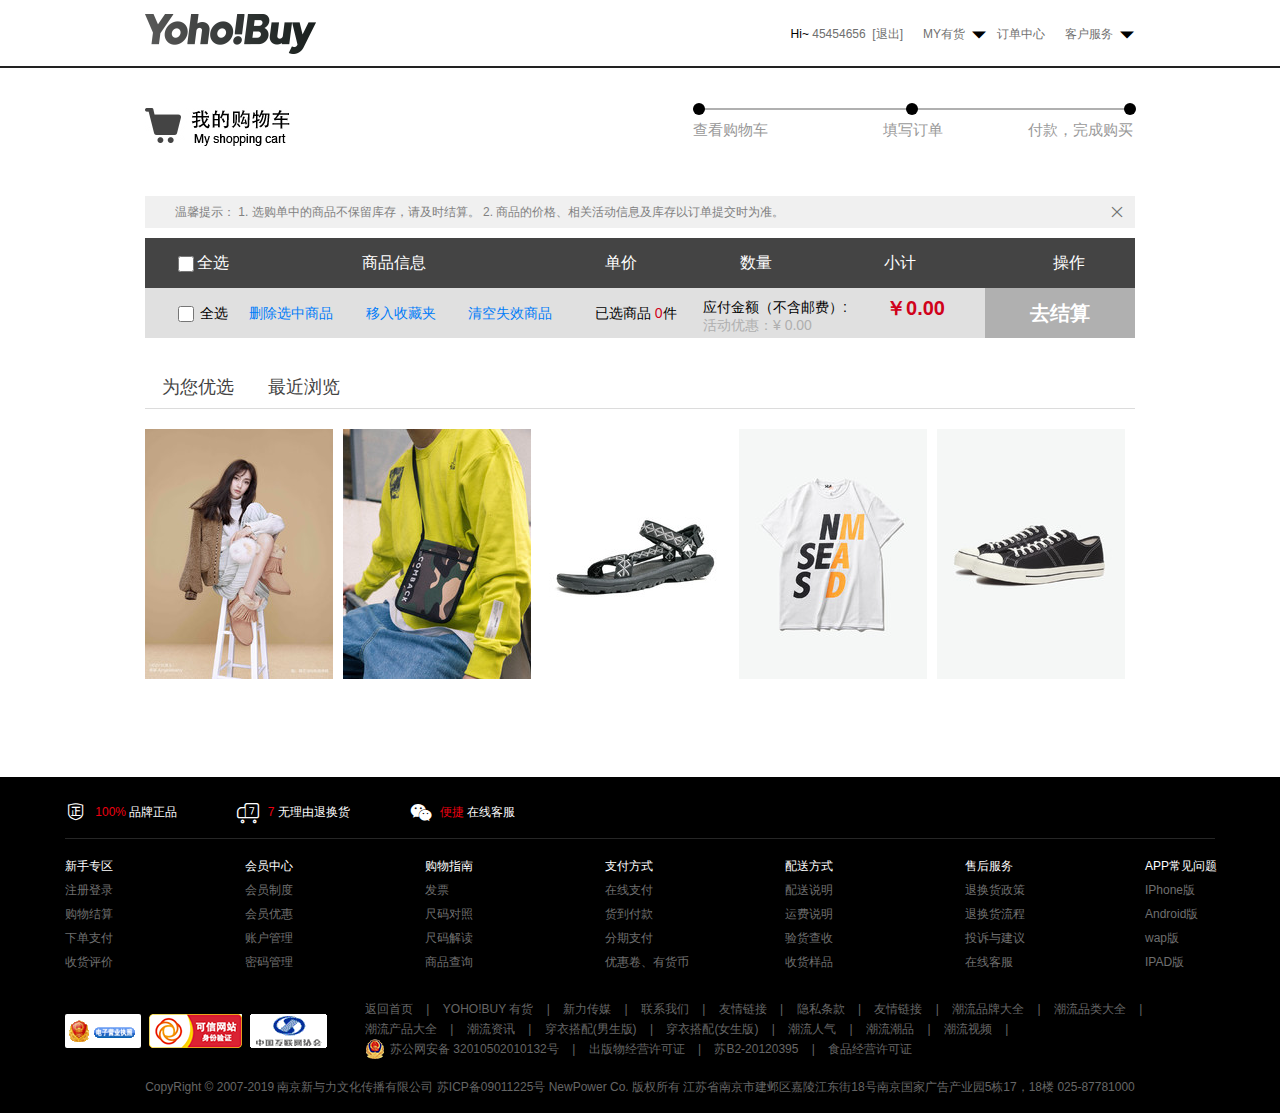
<file: carlist.html>
<!DOCTYPE html>
<html lang="en">

<head>
    <meta charset="UTF-8">
    <meta name="viewport" content="width=device-width, initial-scale=1.0">
    <meta http-equiv="X-UA-Compatible" content="ie=edge">
    <title>Document</title>
    <link rel="stylesheet" href="./css/reset.css">
    <link rel="stylesheet" href="./css/home.css">
    <link rel="stylesheet" href="./css/footer.css">
    <script src="./js/jquery.js"></script>
</head>

<body>
    <div id="header">
        <div class="headinner _container">
            <h2 class="logo">
                <a href="./index.html">
                    <img src="./images/logo.png" alt="" srcset="">
                </a>
            </h2>
            <ul>
                <li>
                    <span>Hi~</span>
                    <a href="">45454656</a>&nbsp;
                    <a href="./index.html">[退出]</a>
                </li>
                <li class="myyouhuo">
                    <span>
                        <a href="">MY有货</a>
                        <i class="iconfont icon-xjt"></i>
                        <i class="iconfont icon-sjt" style="display:none;"></i>
                        <div class="my">
                            <a href="//www.yohobuy.com/home/favorite?t=1557934827002">我的收藏</a>
                            <a href="//www.yohobuy.com/home/coupons?t=1557934827002">优惠券</a>
                        </div>
                    </span>
                </li>
                <li>
                    <a href="//www.yohobuy.com/home/orders?t=1557929339539">订单中心</a>
                </li>
                <li class="services">
                    <span>
                        <a href="//www.yohobuy.com/home?t=1557929339539">客户服务</a>
                    </span>
                    <i class="iconfont icon-xjt"></i>
                    <i class="iconfont icon-sjt" style="display:none;"></i>
                    <div class="help">
                        <a href="//www.yohobuy.com/service/client">在线客服</a>
                        <a href="//www.yohobuy.com/help">帮助中心</a>
                    </div>
                </li>
            </ul>
        </div>

    </div>
    <div class="car _container">
        <div class="carTitle">
            <div class="carLogo">
                <img src="./images/logo1_03.jpg">
            </div>
            <ul>
                <li style="text-align: left;">查看购物车
                    <span style="left:0px;top:-7px;"></span>
                </li>
                <li style="text-align: center;">填写订单
                    <span style="left:66px;top:-7px;"></span>
                </li>
                <li style="text-align: right;">付款，完成购买
                    <span style="left:138px;top:-7px;"></span>
                </li>
            </ul>
        </div>
        <div class="tips">
            <a class="iconfont icon-gb"></a>
            <strong>温馨提示：</strong>
            1. 选购单中的商品不保留库存，请及时结算。 2. 商品的价格、相关活动信息及库存以订单提交时为准。

        </div>
        <div class="carHead">
            <p style="width:6%;">
                <!-- <label for="ck" class="iconfont icon-qx"></label> -->
                <input class="check" type="checkbox"></input>全选
            </p>
            <p style="width:35%;">商品信息</p>
            <p style="width:14%;">单价</p>
            <p style="width:15%;">数量</p>
            <p style="width:16%;">小计</p>
            <p style="width:11.8%;">操作</p>
        </div>
        <div class="main">
            <!-- <div class="box">
                <div class="dital">
                    <input class="checkbox" type="checkbox" id='ck1'>
                    <img src="./images/img1.jpg">
                    <p class="title">
                        <a>艾格吃饱了 山楂果肉条 175g</a>
                    </p>
                    <p class="content">颜色：规格：
                        <span class="iconfont icon-bi"></span>
                    </p>
                </div>
                <div class="price">
                    <p>￥17.00</p>
                </div>
                <div class="number">
                    <button class="btn1">-</button>
                    <input class="num" type="text" value="1">
                    <button class="btn2">+</button>
                </div>
                <div class="money">￥17.00</div>
                <div class="delete">
                    <span>删除</span>
                    <span>移入收藏</span>
                </div>
            </div> -->
        </div>
        <div class="foot">
            <div class="carFoot _container">

                <p style="width:6%;">
                    <!-- <label for="ck" class="iconfont icon-qx"></label> -->
                    <input class="check checkbox" type="checkbox"></input>全选
                </p>
                <p class="remove" style="width:35%;color: #017cf8;">
                    <span class="deleteChecked">删除选中商品</span>
                    <span>移入收藏夹</span>
                    <span>清空失效商品</span>
                </p>
                <p style="width:14%;">已选商品
                    <span class="totalNum" style="color:#d0021b">0</span>件</p>
                <p class="total">
                    <span>应付金额（不含邮费）:
                        <i style="color:#d0021b;font-size:20px;font-weight:700;" class="totalPrice">￥0.00</i>
                    </span>
                    <span style="color: #afafaf;">活动优惠：¥ 0.00</span>
                </p>
                <p class="pay">去结算</p>
            </div>
        </div>
    </div>
    <div class="push _container">
        <div class="bottom-tb">
            <span class="sp1">为您优选</span>
            <span class="sp2">最近浏览</span>
        </div>
        <ul>
            <li>
                <a>
                    <img src="./images/girl.jpg" alt="" srcset="">
                </a>
            </li>
            <li>
                <a>
                    <img src="./images/yifu.jpg" alt="" srcset="">
                </a>
            </li>
            <li>
                <a>
                    <img src="./images/xie.jpg" alt="" srcset="">
                </a>
            </li>
            <li>
                <a>
                    <img src="./images/yifu1.jpg" alt="" srcset="">
                </a>
            </li>
            <li>
                <a>
                    <img src="./images/shoots.jpg" alt="" srcset="">
                </a>
            </li>
        </ul>
    </div>
    <!-- 底部 -->
    <div id="footer">
        <div class="promise">
            <div class="promise_inner container clearfix:after">
                <div class="left">
                    <span class="iconfont icon-zheng"></span>
                    <span class="red">100%</span>
                    <span>品牌正品</span>
                </div>
                <div class="left">
                    <span class="iconfont icon-wuliyou"></span>
                    <span class="red">7</span>
                    <span>无理由退换货</span>
                </div>
                <div class="left">
                    <span class="iconfont icon-weixin"></span>
                    <a href="" style="color: #ffffff;">
                        <span class="red">便捷</span>
                        <span>在线客服 </span>
                    </a>
                </div>
            </div>
        </div>
        <div class="footer_help">
            <div class="help_inner container">
                <div class="clearfix">
                    <ul class="clearfix">
                        <li class="left">
                            <p><span>新手专区</span></p>
                            <p><a href="">注册登录</a></p>
                            <p><a href="">购物结算</a></p>
                            <p><a href="">下单支付</a></p>
                            <p><a href="">收货评价</a></p>
                        </li>
                        <li class="left">
                            <p><span>会员中心</span></p>
                            <p><a href="">会员制度</a></p>
                            <p><a href="">会员优惠</a></p>
                            <p><a href="">账户管理</a></p>
                            <p><a href="">密码管理</a></p>
                        </li>
                        <li class="left">
                            <p><span>购物指南</span></p>
                            <p><a href="">发票</a></p>
                            <p><a href="">尺码对照</a></p>
                            <p><a href="">尺码解读</a></p>
                            <p><a href="">商品查询</a></p>
                        </li>
                        <li class="left">
                            <p><span>支付方式</span></p>
                            <p><a href="">在线支付</a></p>
                            <p><a href="">货到付款</a></p>
                            <p><a href="">分期支付</a></p>
                            <p><a href="">优惠卷、有货币</a></p>
                        </li>
                        <li class="left">
                            <p><span>配送方式</span></p>
                            <p><a href="">配送说明</a></p>
                            <p><a href="">运费说明</a></p>
                            <p><a href="">验货查收</a></p>
                            <p><a href="">收货样品</a></p>
                        </li>
                        <li class="left">
                            <p><span>售后服务</span></p>
                            <p><a href="">退换货政策</a></p>
                            <p><a href="">退换货流程</a></p>
                            <p><a href="">投诉与建议</a></p>
                            <p><a href="">在线客服</a></p>
                        </li>
                        <li class="left">
                            <p><span>APP常见问题</span></p>
                            <p><a href="">IPhone版</a></p>
                            <p><a href="">Android版</a></p>
                            <p><a href="">wap版</a></p>
                            <p><a href="">IPAD版</a></p>
                        </li>
                    </ul>
                </div>
            </div>
        </div>
        <div class="footer_link">
            <div class="link_inner container">
                <div class="link_up">
                    <div class="link_u_l">
                        <a href="" class="govicon">
                            <div class="img_box"></div>
                        </a>
                        <a href=""><img src="./images/link2.png" alt=""></a>
                        <a href=""><img src="./images/link3.png" alt=""></a>
                    </div>
                    <p>
                        <a href="./index.html">返回首页</a>
                        <span>|</span>
                        <a href="">YOHO!BUY 有货</a>
                        <span>|</span>
                        <a href="">新力传媒</a>
                        <span>|</span>
                        <a href="">联系我们</a>
                        <span>|</span>
                        <a href="">友情链接</a>
                        <span>|</span>
                        <a href="">隐私条款</a>
                        <span>|</span>
                        <a href="">友情链接</a>
                        <span>|</span>
                        <a href="">潮流品牌大全</a>
                        <span>|</span>
                        <a href="">潮流品类大全</a>
                        <span>|</span><br>
                        <a href="">潮流产品大全</a>
                        <span>|</span>
                        <a href="">潮流资讯</a>
                        <span>|</span>
                        <a href="">穿衣搭配(男生版)</a>
                        <span>|</span>
                        <a href="">穿衣搭配(女生版)</a>
                        <span>|</span>
                        <a href="">潮流人气</a>
                        <span>|</span>
                        <a href="">潮流潮品</a>
                        <span>|</span>
                        <a href="">潮流视频</a>
                        <span>|</span><br>
                        <a href="" target="_blank" class="police">苏公网安备 32010502010132号</a>
                        <span>|</span>
                        <a href="" target="_blank">出版物经营许可证</a>
                        <span>|</span>
                        <a href="" target="_blank">苏B2-20120395</a>
                        <span>|</span>
                        <a href="" target="_blank">食品经营许可证</a>
                    </p>
                </div>
                <div class="link_down">
                    <p>CopyRight © 2007-2019 南京新与力文化传播有限公司 苏ICP备09011225号 NewPower Co. 版权所有
                        江苏省南京市建邺区嘉陵江东街18号南京国家广告产业园5栋17，18楼 025-87781000</p>
                </div>
            </div>
        </div>
        <!-- 友情链接 -->
    </div>
    <!-- 回到顶部 -->
    <div class="right_float hide">
        <div class="f_qr">
            <a href="javascript:;" target="_blank" class="layer_box">
                <span class="qrcode_img">&nbsp;</span>
            </a>
            <div class="download_app_box">
                <div class="download_app_left">
                    <div class="we_chat_code">
                        <img src="./images/wechat_qr.png" alt="">
                    </div>
                    <h5 class="qr_words">微信扫一扫</h5>
                    <h5 class="qr_words">关注公众号，送球鞋</h5>
                </div>
                <div class="download_app_right">
                    <div class="mobile_code">
                        <img src="./images/download_qr.png" alt="">
                    </div>
                    <h5 class="qr_words">下载手机客户端</h5>
                    <h5 class="qr_words qr_more">
                        <a href="javascript:;" target="_blank">更多客户端下载</a>
                    </h5>
                </div>
            </div>
        </div>
        <div class="return_top">
            <i class="iconfont icon-arrow-up"></i>
        </div>
    </div>
</body>

<script src="./js/home.js"></script>
<script src="./js/car.js"></script>
<script src="./js/index.js"></script>
<script>

    var car = new Car();
    var cartlist = car.getCar();
    var length = cartlist.length;
    var str = ``;
    for (var i = 0; i < length; i++) {
        str += `<div class="box">
                <div class="dital">
                    <input class="checkbox" type="checkbox" id='${cartlist[i].id}'>
                    <img src=${cartlist[i].img}>
                    <p class="title">
                        <a>${cartlist[i].title}</a>
                    </p>
                    <p class="content">${cartlist[i].content}
                        <span class="iconfont icon-bi"></span>
                    </p>
                </div>
                <div class="price">
                    <p>${cartlist[i].price}</p>
                    <input type="hidden" value="${cartlist[i].id}">
                </div>
                <div class="number">
                    <button class="btn1" onclick="reduce(this)">-</button>
                    <input class="num" type="text" value="${cartlist[i].number}">
                    <button class="btn2" onclick="plus(this)">+</button>
                </div>
                <div class="money"></div>
                <div class="delete">
                    <span onclick="delCar(${cartlist[i].id})">删除</span>
                    <span>移入收藏</span>
                </div>
            </div>`;
    }
    $(".main")[0].innerHTML = str;

    $(".money").each(function (index, element) {
        //console.log(index);
        //console.log( $(".money").eq(index));
        //console.log(cartlist[index].price);
        //console.log(cartlist[index].number);
        $(".money").eq(index).html(cartlist[index].price * cartlist[index].number);
    })
    $(".num").each(function (index, element) {
        //console.log(index);
        //console.log($(".num").eq(index));
        $(".num").eq(index).val(cartlist[index].number);
    })

    //商品删除按钮事件
    function delCar(id) {
        if (!confirm('确认删除？')) {
            return;
        }
        car.delGoods(id);
        location.reload();
    }

    //商品件数加减
    function plus(ele) {
        var num = $(ele).prev().val();

        var id = $(ele).parent().prev().children("input").val();
        var price = $(ele).parent().prev().children("p").html();
        var total = $(ele).parent().next().html();

        var cartlist = car.getCar();
        var length = cartlist.length;
        for (var i = 0; i < length; i++) {
            if (cartlist[i].id == id) {
                num++;
                cartlist[i].number = num;

                break;
            }
        }
        $(ele).prev().val(num);
        var total = num * price;
        $(ele).parent().next().html(total);
        localStorage.setItem('cartlist', JSON.stringify(cartlist));

    }
    //减少件数，当减到0时直接删除当前元素
    function reduce(ele) {
        var num = $(ele).next().val();
        var id = $(ele).parent().prev().children("input").val();
        var price = $(ele).parent().prev().children("p").html();

        var cartlist = car.getCar();
        var length = cartlist.length;
        for (var i = 0; i < length; i++) {
            if (cartlist[i].id == id) {
                num--;
                if (num <= 0) {
                    car.delGoods(id);
                    return;
                } else {
                    cartlist[i].number = num;

                    cartlist[i].money = num * cartlist[i].price;
                    var total = num * price;
                    $(ele).parent().next().html(total);
                    //console.log(total);
                    localStorage.setItem('cartlist', JSON.stringify(cartlist));
                    $(ele).next().val(num);

                }
                break;
            }

        }
    }


</script>

</html>
</file>
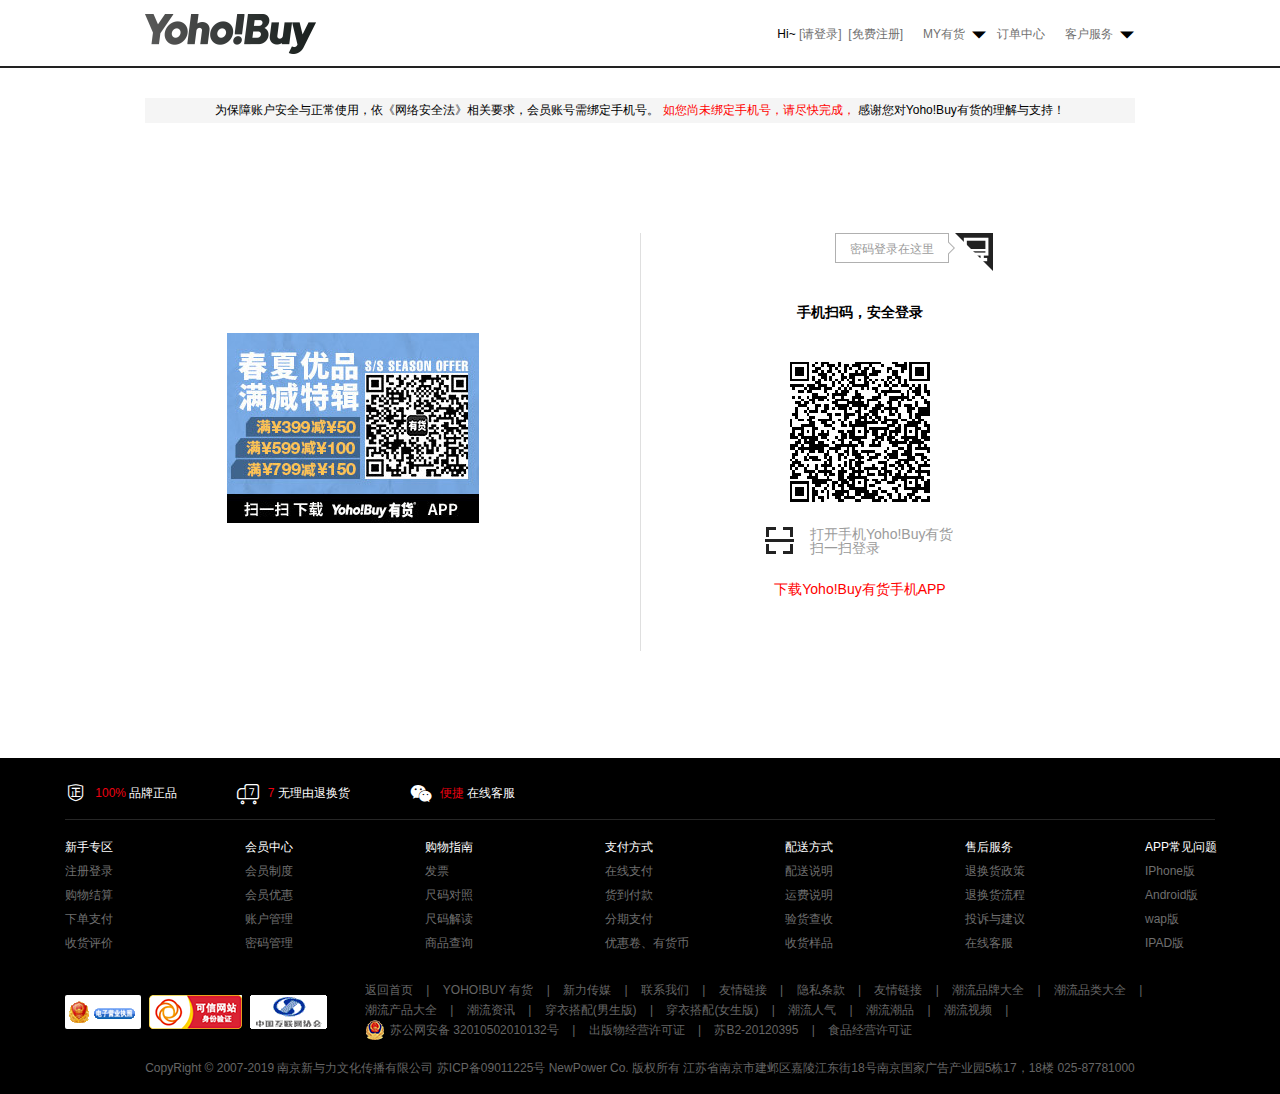
<file: denglu.html>
<!DOCTYPE html>
<html lang="en">

<head>
    <meta charset="UTF-8">
    <meta name="viewport" content="width=device-width, initial-scale=1.0">
    <meta http-equiv="X-UA-Compatible" content="ie=edge">
    <title>用户登录</title>
    <link rel="stylesheet" href="./css/reset.css">
    <link rel="stylesheet" href="./css/denglu.css">
    <link rel="stylesheet" href="./css/footer.css">
    <link rel="stylesheet" href="./css/header.css">
    <script src="./js/jquery.js"></script>


</head>

<body>
    <!-- 头部 -->
    <div id="header">
        <div class="headinner">
            <h2 class="logo">
                <a href="./">
                    <img src="./images/logo.png" alt="" srcset="">
                </a>
            </h2>
            <ul>
                <li>
                    <span>Hi~</span>
                    <a href="./denglu.html">[请登录]</a>&nbsp;
                    <a href="./zhuche.html">[免费注册]</a>
                </li>
                <li class="myyouhuo">
                    <span>
                        <a href="">MY有货</a>
                        <i class="iconfont icon-xjt"></i>
                        <i class="iconfont icon-sjt" style="display:none;"></i>
                        <div class="my">
                            <a href="//www.yohobuy.com/home/favorite?t=1557934827002">我的收藏</a>
                            <a href="//www.yohobuy.com/home/coupons?t=1557934827002">优惠券</a>
                        </div>
                    </span>
                </li>
                <li>
                    <a href="//www.yohobuy.com/home/orders?t=1557929339539">订单中心</a>
                </li>
                <li class="services">
                    <span>
                        <a href="//www.yohobuy.com/home?t=1557929339539">客户服务</a>
                    </span>
                    <i class="iconfont icon-xjt"></i>
                    <i class="iconfont icon-sjt" style="display:none;"></i>
                    <div class="help">
                        <a href="//www.yohobuy.com/service/client">在线客服</a>
                        <a href="//www.yohobuy.com/help">帮助中心</a>
                    </div>
                </li>
            </ul>
        </div>
    </div>
    <!-- 中间部分 -->
    <div class="login-page passport-page clearfix">
        <div style="font-size: 12px;text-align: center">
            <div
                style="display: inline-block;width: 990px; height: 25px; background-color: #f5f5f5; line-height: 25px; overflow: hidden; margin-top: 10px;">
                为保障账户安全与正常使用，依《网络安全法》相关要求，会员账号需绑定手机号。
                <span style="color:red;">如您尚未绑定手机号，请尽快完成，</span>
                感谢您对Yoho!Buy有货的理解与支持！
            </div>
        </div>
        <div class="passport-cover">
            <div class="cover-content">
                <a href="#">
                    <img class="cover-img" src="./images/ewm.jpg">
                </a>
            </div>
        </div>
        <div class="content">
            <ul class="login-ul">
                <div class="switch-login-type">
                    <div id="device-bg" class="type-desktop-bg"></div>
                    <div class="type-tip tip-title">
                        <div id="device-tip" style="margin-left: 15px;margin-top: 8px">密码登录在这里</div>
                    </div>
                </div>
                <!-- ---------会员登录----------- -->
                <div class="desktop-login hide">
                    <li class="relative clearfix">
                        <h2 class="title">会员登录</h2>
                        <span id="country-code" class="country-code right">
                            <em>中国 +86</em>
                            <i class="iconfont_"></i>
                            <ul class="country-list" id="country-list" style="display: none;">
                                <li data-cc="+86">中国 +86</li>
                                <li data-cc="+853">中国澳门 +853</li>
                                <li data-cc="+886">中国台湾 +886</li>
                                <li data-cc="+852">中国香港 +852</li>
                                <li data-cc="+61">澳大利亚 +61</li>
                                <li data-cc="+82">韩国 +82</li>
                                <li data-cc="+1">加拿大 +1</li>
                                <li data-cc="+60">马来西亚 +60</li>
                                <li data-cc="+1">美国 +1</li>
                                <li data-cc="+81">日本 +81</li>
                                <li data-cc="+65">新加坡 +65</li>
                                <li data-cc="+44">英国 +44</li>
                            </ul>
                        </span>
                    </li>
                    <li class="relative">
                        <div class="switch ">
                            <div class="left selected">普通登录</div>
                            <div class="right">手机验证码登录</div>
                        </div>
                    </li>
                    <!-- ----------账号登录---------- -->
                    <li class="relative password-login">
                        <input type="text" placeholder="邮箱/手机号码" class="account input va" id="account1">
                        <span class="err-tip hide">
                            <i></i>
                            <em>请输入账户名</em>
                        </span>
                    </li>
                    <li class="relative password-login ">
                        <input type="password" class="password input va " placeholder="密码" id="password" maxlength="20">
                        <span class="err-tip hide">
                            <i></i>
                            <em>请输入密码</em>
                        </span>
                    </li>
                    <!-- ----------账号登录---------- -->
                    <!-- ----------手机号码登录---------- -->
                    <li class="relative clearfix sms-login hide">
                        <input type="text" placeholder="手机号码" id="account2" class="account input va">
                        <span class="err-tip hide">
                            <i></i>
                            <em>请输入手机号</em>
                        </span>
                    </li>
                    <li class="relative clearfix sms-login hide">
                        <input type="text" placeholder="短信验证码" id="captcha-sms" class="input va captcha-sms-input"
                            maxlength="4">
                        <div class="change-captcha-sms btn">获取短信验证码</div>
                    </li>
                    <!-- ----------手机号码登录---------- -->
                    <li class="desktop-login">
                        <span id="login-btn" class="login-btn btn">登录</span>
                    </li>
                    <li class="other-opts">
                        <span class="remember-me checked">
                            记住登录状态
                        </span>
                        <span class="right">
                            <a href="#" class="forget-password">忘记密码?</a>
                            |
                            <a href="zhuche.html" class="fast-reg">快速注册</a>
                        </span>
                    </li>
                    <li class="third-party-login">
                        <a
                            href="https://open.weixin.qq.com/connect/qrconnect?appid=wx3ae21dcbb82ad672&redirect_uri=http%3A%2F%2Fwww.yohobuy.com%2Fpassport%2Flogin%2Fwechat%2Fcallback&response_type=code&scope=snsapi_login&state=60b6171e-0a47-4a66-a7b7-a546085a9dcb">
                            <span class="icon weixin"></span>
                        </a>
                        <a
                            href="https://api.weibo.com/oauth2/authorize?response_type=code&redirect_uri=http%3A%2F%2Fwww.yohobuy.com%2Fpassport%2Flogin%2Fsina%2Fcallback&state=f2079f01-094e-468a-8cf2-1c7e4e0264d0&client_id=3739328910">
                            <span class="icon weibo"></span>
                        </a>
                        <a
                            href="https://auth.alipay.com/login/express.htm?goto=https%3A%2F%2Fmemberexprod.alipay.com%3A443%2Fauthorize%2FuserAuthQuickLoginAction.htm%3Fe_i_i_d%3D429a9dd6b46a12c167ad3e3c43f32e88">
                            <span class="icon alipay"></span>
                        </a>
                    </li>
                </div>
                <!-- ---------会员登录----------- -->
                <!-- ---------扫码登录----------- -->
                <div class="mobile-login">
                    <li class="relative clearfix center qrcode-login-title">
                        <div>手机扫码，安全登录</div>
                    </li>
                    <li class="relative clearfix center">
                        <div id="qrcode-placeholder" style="width: 270px;height: 140px;">
                        </div>
                        <div id="qrcode-container" class="qrcode" style="left:65px;">
                            <img src="./images/saomadenglu.png" alt="" style="display: block;">
                        </div>
                        <div id="qrcode-helper" class="qrcode-helper hide"></div>
                        <div id="qrcode-hover" class="qrcode-hover"></div>
                    </li>
                    <li class="relative clearfix">
                        <div>
                            <i class="scan"></i>
                            <p class="scan-font">打开手机Yoho!Buy有货</p>
                            <p class="scan-font">扫一扫登录</p>
                        </div>
                    </li>
                    <li class="relative clearfix center">
                        <div>
                            <a class="download-link" href="https://www.yohobuy.com/download/app">下载Yoho!Buy有货手机APP</a>
                        </div>
                    </li>
                </div>
                <!-- ---------扫码登录----------- -->
            </ul>
        </div>
    </div>
    <!-- 底部 -->
    <div id="footer">
        <div class="promise">
            <div class="promise_inner container clearfix:after">
                <div class="left">
                    <span class="iconfont icon-zheng"></span>
                    <span class="red">100%</span>
                    <span>品牌正品</span>
                </div>
                <div class="left">
                    <span class="iconfont icon-wuliyou"></span>
                    <span class="red">7</span>
                    <span>无理由退换货</span>
                </div>
                <div class="left">
                    <span class="iconfont icon-weixin"></span>
                    <a href="" style="color: #ffffff;">
                        <span class="red">便捷</span>
                        <span>在线客服 </span>
                    </a>
                </div>
            </div>
        </div>
        <div class="footer_help">
            <div class="help_inner container">
                <div class="clearfix">
                    <ul class="clearfix">
                        <li class="left">
                            <p><span>新手专区</span></p>
                            <p><a href="./denglu.html">注册登录</a></p>
                            <p><a href="">购物结算</a></p>
                            <p><a href="">下单支付</a></p>
                            <p><a href="">收货评价</a></p>
                        </li>
                        <li class="left">
                            <p><span>会员中心</span></p>
                            <p><a href="">会员制度</a></p>
                            <p><a href="">会员优惠</a></p>
                            <p><a href="">账户管理</a></p>
                            <p><a href="">密码管理</a></p>
                        </li>
                        <li class="left">
                            <p><span>购物指南</span></p>
                            <p><a href="">发票</a></p>
                            <p><a href="">尺码对照</a></p>
                            <p><a href="">尺码解读</a></p>
                            <p><a href="">商品查询</a></p>
                        </li>
                        <li class="left">
                            <p><span>支付方式</span></p>
                            <p><a href="">在线支付</a></p>
                            <p><a href="">货到付款</a></p>
                            <p><a href="">分期支付</a></p>
                            <p><a href="">优惠卷、有货币</a></p>
                        </li>
                        <li class="left">
                            <p><span>配送方式</span></p>
                            <p><a href="">配送说明</a></p>
                            <p><a href="">运费说明</a></p>
                            <p><a href="">验货查收</a></p>
                            <p><a href="">收货样品</a></p>
                        </li>
                        <li class="left">
                            <p><span>售后服务</span></p>
                            <p><a href="">退换货政策</a></p>
                            <p><a href="">退换货流程</a></p>
                            <p><a href="">投诉与建议</a></p>
                            <p><a href="">在线客服</a></p>
                        </li>
                        <li class="left">
                            <p><span>APP常见问题</span></p>
                            <p><a href="">IPhone版</a></p>
                            <p><a href="">Android版</a></p>
                            <p><a href="">wap版</a></p>
                            <p><a href="">IPAD版</a></p>
                        </li>
                    </ul>
                </div>
            </div>
        </div>
        <div class="footer_link">
            <div class="link_inner container">
                <div class="link_up">
                    <div class="link_u_l">
                        <a href="" class="govicon">
                            <div class="img_box"></div>
                        </a>
                        <a href=""><img src="./images/link2.png" alt=""></a>
                        <a href=""><img src="./images/link3.png" alt=""></a>
                    </div>
                    <p>
                        <a href="./">返回首页</a>
                        <span>|</span>
                        <a href="">YOHO!BUY 有货</a>
                        <span>|</span>
                        <a href="">新力传媒</a>
                        <span>|</span>
                        <a href="">联系我们</a>
                        <span>|</span>
                        <a href="">友情链接</a>
                        <span>|</span>
                        <a href="">隐私条款</a>
                        <span>|</span>
                        <a href="">友情链接</a>
                        <span>|</span>
                        <a href="">潮流品牌大全</a>
                        <span>|</span>
                        <a href="">潮流品类大全</a>
                        <span>|</span><br>
                        <a href="">潮流产品大全</a>
                        <span>|</span>
                        <a href="">潮流资讯</a>
                        <span>|</span>
                        <a href="">穿衣搭配(男生版)</a>
                        <span>|</span>
                        <a href="">穿衣搭配(女生版)</a>
                        <span>|</span>
                        <a href="">潮流人气</a>
                        <span>|</span>
                        <a href="">潮流潮品</a>
                        <span>|</span>
                        <a href="">潮流视频</a>
                        <span>|</span><br>
                        <a href="" target="_blank" class="police">苏公网安备 32010502010132号</a>
                        <span>|</span>
                        <a href="" target="_blank">出版物经营许可证</a>
                        <span>|</span>
                        <a href="" target="_blank">苏B2-20120395</a>
                        <span>|</span>
                        <a href="" target="_blank">食品经营许可证</a>
                    </p>
                </div>
                <div class="link_down">
                    <p>CopyRight © 2007-2019 南京新与力文化传播有限公司 苏ICP备09011225号 NewPower Co. 版权所有
                        江苏省南京市建邺区嘉陵江东街18号南京国家广告产业园5栋17，18楼 025-87781000</p>
                </div>
            </div>
        </div>
        <!-- 友情链接 -->
    </div>
    <!-- 回到顶部 -->
    <div class="right_float hide">
        <div class="f_qr">
            <a href="javascript:;" target="_blank" class="layer_box">
                <span class="qrcode_img">&nbsp;</span>
            </a>
            <div class="download_app_box">
                <div class="download_app_left">
                    <div class="we_chat_code">
                        <img src="./images/wechat_qr.png" alt="">
                    </div>
                    <h5 class="qr_words">微信扫一扫</h5>
                    <h5 class="qr_words">关注公众号，送球鞋</h5>
                </div>
                <div class="download_app_right">
                    <div class="mobile_code">
                        <img src="./images/download_qr.png" alt="">
                    </div>
                    <h5 class="qr_words">下载手机客户端</h5>
                    <h5 class="qr_words qr_more">
                        <a href="javascript:;" target="_blank">更多客户端下载</a>
                    </h5>
                </div>
            </div>
        </div>
        <div class="return_top">
            <i class="iconfont icon-arrow-up"></i>
        </div>
    </div>
</body>
<script src="./js/denglu.js"></script>
<script src="./js/index.js"></script>

</html>
</file>
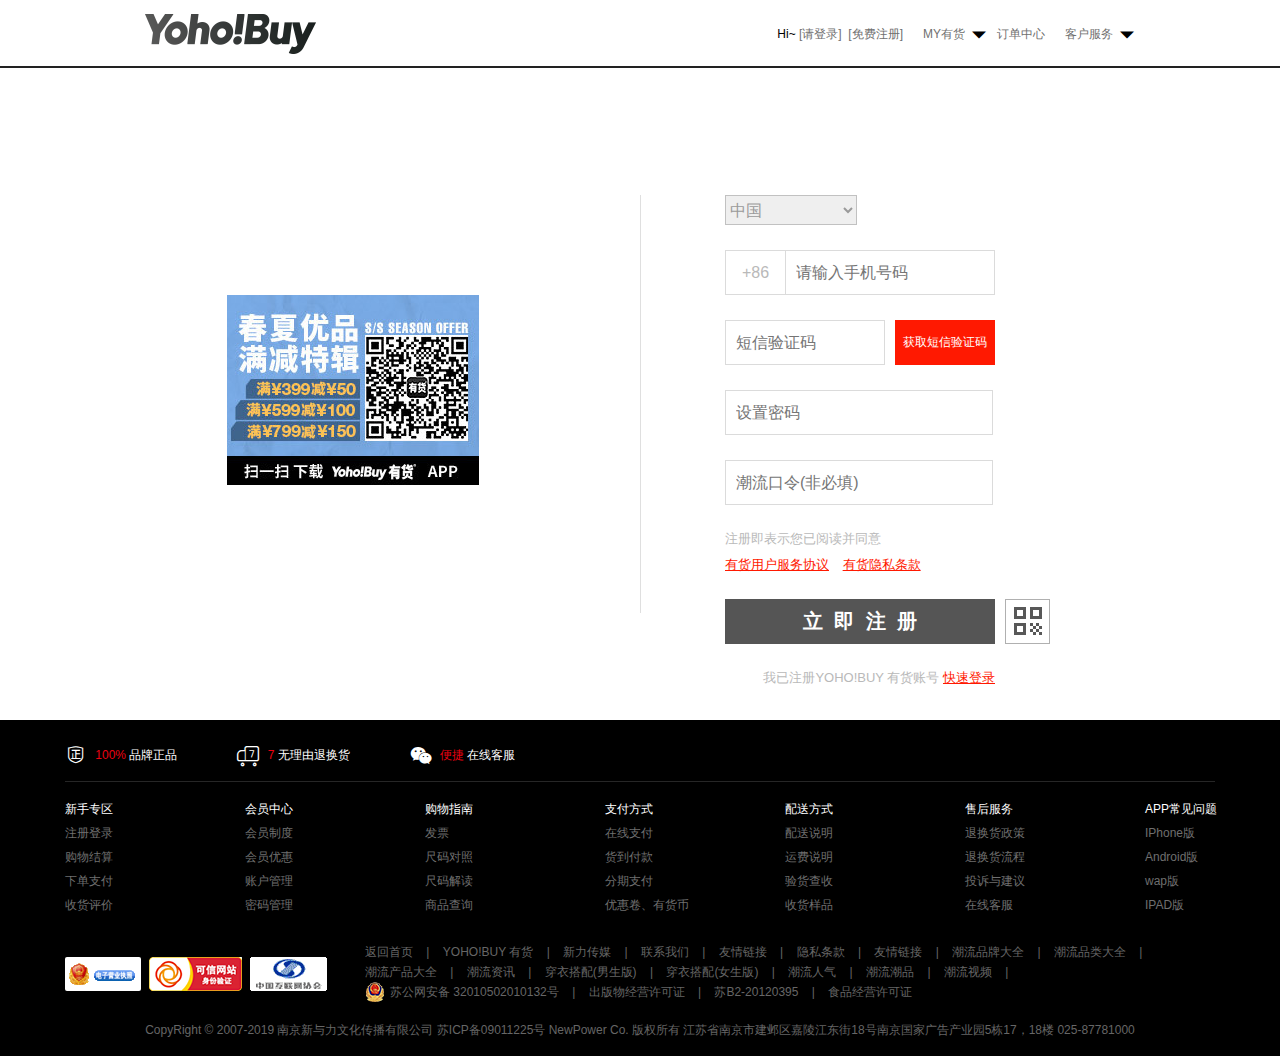
<file: zhuche.html>
<!DOCTYPE html>
<html lang="en">

<head>
    <meta charset="UTF-8">
    <meta name="viewport" content="width=device-width, initial-scale=1.0">
    <meta http-equiv="X-UA-Compatible" content="ie=edge">
    <title>新用户注册</title>
    <link rel="stylesheet" href="./css/reset.css">
    <link rel="stylesheet" href="./css/zhuche.css">
    <link rel="stylesheet" href="./css/footer.css">
    <link rel="stylesheet" href="./css/header.css">
    <script src="./js/jquery.js"></script>
    <script src="./layer/layer.js"></script>

</head>

<body>
    <!-- 头部 -->
    <div id="header">
        <div class="headinner">
            <h2 class="logo">
                <a href="./">
                    <img src="./images/logo.png" alt="" srcset="">
                </a>
            </h2>
            <ul>
                <li>
                    <span>Hi~</span>
                    <a href="./denglu.html">[请登录]</a>&nbsp;
                    <a href="./zhuche.html">[免费注册]</a>
                </li>
                <li class="myyouhuo">
                    <span>
                        <a href="">MY有货</a>
                        <i class="iconfont icon-xjt"></i>
                        <i class="iconfont icon-sjt" style="display:none;"></i>
                        <div class="my">
                            <a href="//www.yohobuy.com/home/favorite?t=1557934827002">我的收藏</a>
                            <a href="//www.yohobuy.com/home/coupons?t=1557934827002">优惠券</a>
                        </div>
                    </span>
                </li>
                <li>
                    <a href="//www.yohobuy.com/home/orders?t=1557929339539">订单中心</a>
                </li>
                <li class="services">
                    <span>
                        <a href="//www.yohobuy.com/home?t=1557929339539">客户服务</a>
                    </span>
                    <i class="iconfont icon-xjt"></i>
                    <i class="iconfont icon-sjt" style="display:none;"></i>
                    <div class="help">
                        <a href="//www.yohobuy.com/service/client">在线客服</a>
                        <a href="//www.yohobuy.com/help">帮助中心</a>
                    </div>
                </li>
            </ul>
        </div>
    </div>
    <!-- 中间部分 -->
    <div class="passport-page clearfix">
        <div class="passport-cover">
            <div class="cover-content">
                <a href="#">
                    <img class="cover-img" src="./images/ewm.jpg">
                </a>
            </div>
        </div>
        <div class="content">
            <div class="register-page">
                <ul>
                    <li class="clearfix">
                        <select id="region" class="region" name="region">
                            <option value="+86">中国</option>
                            <option value="+853">中国澳门</option>
                            <option value="+886">中国台湾</option>
                            <option value="+852">中国香港</option>
                            <option value="+61">澳大利亚</option>
                            <option value="+82">韩国</option>
                            <option value="+1">加拿大</option>
                            <option value="+60">马来西亚</option>
                            <option value="+1">美国</option>
                            <option value="+81">日本</option>
                            <option value="+65">新加坡</option>
                            <option value="+44">英国</option>
                        </select>
                    </li>
                    <li class="clearfix">
                        <span id="country-code" class="country-code">+86</span>
                        <input value type="text" placeholder="请输入手机号码" class="input phone-num" id="phone">
                    </li>
                    <li class="clearfix">
                        <input type="text" placeholder="短信验证码" class="input msg-captcha" maxlength="4">
                        <input type="button" value="获取短信验证码" class="btn send-captcha">
                    </li>
                    <li class="clearfix">
                        <input id="pwd" type="password" placeholder="设置密码" class="input pwd" maxlength="20">
                        <div id="pwd-tips" class="pwd-tips hide">
                            <div class="default" id="pwd-tip1">
                                <i></i>
                                密码只支持6-20位字符
                            </div>
                            <div class="default" id="pwd-tip2">
                                <i></i>
                                由字母、 数字组合，不能包含特殊符号
                            </div>
                        </div>
                    </li>
                    <li class="clearfix">
                        <input type="text" placeholder="潮流口令(非必填)" class="input invite-code" maxlength="20">
                    </li>
                    <li class="items-container clearfix">
                        <span>
                            注册即表示您已阅读并同意<br />
                            <a class="link" href="https://www.yohobuy.com/help/detail?id=254"
                                target="_blank">有货用户服务协议</a>
                            <a class="link" href="https://www.yohobuy.com/help/detail?id=256" target="_blank">有货隐私条款</a>
                        </span>
                    </li>
                    <li class="clearfix reg-btn-area">
                        <input type="submit" value="立  即  注  册" class="btn register-btn disable" id="register-btn">
                        <div class="qrcode-hover-reg">
                            <a href="https://www.yohobuy.com/download/app" class="qrcode-reg" target="_blank">
                                <i class="qrcode-icon"></i>
                            </a>
                            <div class="download-app-box">
                                <i class="box-before"></i>
                                <div class="qr-img"></div>
                                <h3 class="qr-words">扫描二维码</h3>
                                <h3 class="qr-words">下载YohoBuy手机端</h3>
                                <h3 class="qr-more">
                                    <a href="#" target="_blank">更多客户端下载</a>
                                </h3>
                            </div>
                        </div>
                    </li>
                    <li class="quick-login-container">
                        我已注册YOHO!BUY 有货账号
                        <a href="denglu.html" class="link">快速登录</a>
                    </li>
                    <div id="err-tip" class="err-tip">
                        <span></span>
                        <i></i>
                    </div>
                </ul>
            </div>
        </div>
    </div>
    <!-- 底部 -->
    <div id="footer">
        <div class="promise">
            <div class="promise_inner container clearfix:after">
                <div class="left">
                    <span class="iconfont icon-zheng"></span>
                    <span class="red">100%</span>
                    <span>品牌正品</span>
                </div>
                <div class="left">
                    <span class="iconfont icon-wuliyou"></span>
                    <span class="red">7</span>
                    <span>无理由退换货</span>
                </div>
                <div class="left">
                    <span class="iconfont icon-weixin"></span>
                    <a href="" style="color: #ffffff;">
                        <span class="red">便捷</span>
                        <span>在线客服 </span>
                    </a>
                </div>
            </div>
        </div>
        <div class="footer_help">
            <div class="help_inner container">
                <div class="clearfix">
                    <ul class="clearfix">
                        <li class="left">
                            <p><span>新手专区</span></p>
                            <p><a href="">注册登录</a></p>
                            <p><a href="">购物结算</a></p>
                            <p><a href="">下单支付</a></p>
                            <p><a href="">收货评价</a></p>
                        </li>
                        <li class="left">
                            <p><span>会员中心</span></p>
                            <p><a href="">会员制度</a></p>
                            <p><a href="">会员优惠</a></p>
                            <p><a href="">账户管理</a></p>
                            <p><a href="">密码管理</a></p>
                        </li>
                        <li class="left">
                            <p><span>购物指南</span></p>
                            <p><a href="">发票</a></p>
                            <p><a href="">尺码对照</a></p>
                            <p><a href="">尺码解读</a></p>
                            <p><a href="">商品查询</a></p>
                        </li>
                        <li class="left">
                            <p><span>支付方式</span></p>
                            <p><a href="">在线支付</a></p>
                            <p><a href="">货到付款</a></p>
                            <p><a href="">分期支付</a></p>
                            <p><a href="">优惠卷、有货币</a></p>
                        </li>
                        <li class="left">
                            <p><span>配送方式</span></p>
                            <p><a href="">配送说明</a></p>
                            <p><a href="">运费说明</a></p>
                            <p><a href="">验货查收</a></p>
                            <p><a href="">收货样品</a></p>
                        </li>
                        <li class="left">
                            <p><span>售后服务</span></p>
                            <p><a href="">退换货政策</a></p>
                            <p><a href="">退换货流程</a></p>
                            <p><a href="">投诉与建议</a></p>
                            <p><a href="">在线客服</a></p>
                        </li>
                        <li class="left">
                            <p><span>APP常见问题</span></p>
                            <p><a href="">IPhone版</a></p>
                            <p><a href="">Android版</a></p>
                            <p><a href="">wap版</a></p>
                            <p><a href="">IPAD版</a></p>
                        </li>
                    </ul>
                </div>
            </div>
        </div>
        <div class="footer_link">
            <div class="link_inner container">
                <div class="link_up">
                    <div class="link_u_l">
                        <a href="" class="govicon">
                            <div class="img_box"></div>
                        </a>
                        <a href=""><img src="./images/link2.png" alt=""></a>
                        <a href=""><img src="./images/link3.png" alt=""></a>
                    </div>
                    <p>
                        <a href="./">返回首页</a>
                        <span>|</span>
                        <a href="">YOHO!BUY 有货</a>
                        <span>|</span>
                        <a href="">新力传媒</a>
                        <span>|</span>
                        <a href="">联系我们</a>
                        <span>|</span>
                        <a href="">友情链接</a>
                        <span>|</span>
                        <a href="">隐私条款</a>
                        <span>|</span>
                        <a href="">友情链接</a>
                        <span>|</span>
                        <a href="">潮流品牌大全</a>
                        <span>|</span>
                        <a href="">潮流品类大全</a>
                        <span>|</span><br>
                        <a href="">潮流产品大全</a>
                        <span>|</span>
                        <a href="">潮流资讯</a>
                        <span>|</span>
                        <a href="">穿衣搭配(男生版)</a>
                        <span>|</span>
                        <a href="">穿衣搭配(女生版)</a>
                        <span>|</span>
                        <a href="">潮流人气</a>
                        <span>|</span>
                        <a href="">潮流潮品</a>
                        <span>|</span>
                        <a href="">潮流视频</a>
                        <span>|</span><br>
                        <a href="" target="_blank" class="police">苏公网安备 32010502010132号</a>
                        <span>|</span>
                        <a href="" target="_blank">出版物经营许可证</a>
                        <span>|</span>
                        <a href="" target="_blank">苏B2-20120395</a>
                        <span>|</span>
                        <a href="" target="_blank">食品经营许可证</a>
                    </p>
                </div>
                <div class="link_down">
                    <p>CopyRight © 2007-2019 南京新与力文化传播有限公司 苏ICP备09011225号 NewPower Co. 版权所有
                        江苏省南京市建邺区嘉陵江东街18号南京国家广告产业园5栋17，18楼 025-87781000</p>
                </div>
            </div>
        </div>
        <!-- 友情链接 -->
    </div>
    <!-- 回到顶部 -->
    <div class="right_float hide">
        <div class="f_qr">
            <a href="javascript:;" target="_blank" class="layer_box">
                <span class="qrcode_img">&nbsp;</span>
            </a>
            <div class="download_app_box">
                <div class="download_app_left">
                    <div class="we_chat_code">
                        <img src="./images/wechat_qr.png" alt="">
                    </div>
                    <h5 class="qr_words">微信扫一扫</h5>
                    <h5 class="qr_words">关注公众号，送球鞋</h5>
                </div>
                <div class="download_app_right">
                    <div class="mobile_code">
                        <img src="./images/download_qr.png" alt="">
                    </div>
                    <h5 class="qr_words">下载手机客户端</h5>
                    <h5 class="qr_words qr_more">
                        <a href="javascript:;" target="_blank">更多客户端下载</a>
                    </h5>
                </div>
            </div>
        </div>
        <div class="return_top">
            <i class="iconfont icon-arrow-up"></i>
        </div>
    </div>
</body>
<script src="./js/zhuche.js"></script>
<script src="./js/index.js"></script>

</html>
</file>
<file: css/home.css>
._container {
    min-width: 990px;
}
/* 头部 */
#header{
    min-width: 1150px;
    height: 66px;
    margin: 0 0 20px;
    border-bottom: 2px solid #222;
}
.headinner{
    width:990px;
    height:66px;
    margin: 0 auto;
}
.headinner>.logo{
    float: left;
    height:66px;
    line-height: 66px;
}
.headinner>.logo img{
    vertical-align: middle;

}
.headinner>ul{
    display: block;
    float: right;
    height:66px;
    line-height: 66px;
}
.headinner>ul>li{
    display:inline-block;
    float: left;
    line-height: 28px;
    font-size: 12px;
    padding: 0 10px;
    vertical-align: middle;
    margin-top:20px;
}
.headinner>ul>li i{
    vertical-align: middle;
}
.headinner .myyouhuo{
    width:74px;
    position: relative;
    box-sizing: border-box;
}
.headinner .myyouhuo .icon-sjt,.icon-xjt{
    position: absolute;
    top:1px;
    right: 0px;
}
.headinner .myyouhuo .my{
    position: absolute;
    left: 0;
    width: 74px;
    background: #eaeceb;
    z-index: 9;
    display: none;
    cursor: pointer;
}
.headinner .myyouhuo .my a{
    display: block;
    padding: 0 0 0 10px;
    border-top: 1px solid #ddd;
    color:#000;
}
.headinner .services{
    width:80px;
    position: relative;
    box-sizing: border-box;
}
.headinner .services i{
    position: absolute;
    top:1px;
    right: 0px;
}
.headinner .services .help{
    position: absolute;
    left: 0;
    width: 80px;
    background: #eaeceb;
    z-index: 9;
    display: none;
    cursor: pointer;
}
.headinner .services .help a{
    display: block;
    padding: 0 0 0 10px;
    border-top: 1px solid #ddd;
    color:#000;
}
/* 主内容区 */
.car{
    width:990px;
    margin:0 auto;
}
.car .carTitle{
    position: relative;
    margin: 40px auto 50px;
}
.car .carTitle .carLogo{
    width:145px;
    height:38px;
    /* float: left; */
}
.car .carTitle ul{
    display: block;
    width: 440px;
    font-size: 15px;
    font-weight: 300;
    display: block;
    border-top: 2px solid #b0b0b0;
    position: absolute;
    right: 2px;
    top: 0;
    display: flex;
    justify-content: space-between;
}
.car .carTitle ul li{
    display: block;
    width: 33.33%;
    color: #999;
    line-height: 40px;
    position: relative;
}
.car .carTitle ul li span{
    display: block;
    width:12px;
    height:12px;
    border-radius: 50%;
    background:#000;
    position: absolute;
}
.car .tips{
    overflow: hidden;
    font-weight: 300;
    margin-bottom: 10px;
    width: 100%;
    height: 24px;
    line-height: 24px;
    padding: 4px 0;
    color: #818181;
    font-size: 12px;
    background-color: #f0f0f0;
    position: relative;
    display: block;
}
.car .tips .icon-gb{
    float: right;
    /* display: block; */
    margin-right: 10px;
    /* border:none;
    background:#f0f0f0; */
}
.car .tips strong{
   font-weight: 400;
   padding-left: 30px;
}
.car .carHead {
    width: 100%;
    height: 50px;
    line-height: 50px;
    background: #444;
    color: #fff;
    padding:0 30px;
    box-sizing: border-box;
    text-align: center;
    position: relative;
}

.carHead>p{
    display: inline-block;
    float: left;
    height: 50px;
    line-height: 50px;
    font-size: 16px;
    font-weight: 300;
    color: #fff;
    text-align: center;
}
.carHead>p:nth-child(1){
    padding-left: 20px;
    text-align: center;
    position: relative;
}
.carHead>p>label{
    display: block;
    height:16px;
    float: left;
    position: absolute;
    top:1px;
    left:0px;
}
#checkAll{
    display: block;
    width: 16px;
    height: 16px;
    border-radius: 50%;
    background-color: #fff;
    position: absolute;
    left:0;
    top:18px;
}
.carHead>p:last-child{
    text-align: right;
}
.box{
    width: 100%;
    height: 150px;
    border: 1px solid #ccc;
    box-sizing: border-box;
    margin: 10px 0;
    position: relative;
    padding: 0 30px 0 54px;
}
.dital{
    display: block;
    width: 368px;
    height:90px;
    float: left;
    padding: 30px 0;
    font-size: 15px;
    font-weight: 300;
    position: relative;
}
.checkbox{
    display: block;
    width:16px;
    height:16px;
    float: left;
    position: absolute;
    left:-24px;
    top:64px;
}
.dital>img {
    width: 64px;
    height: 90px;
    float: left;
    margin-left: 10px;
}
.imag>img{
    width:100%;
}
.title {
    display: block;
    width:216px;
    height:44px;
    float: left;
    margin-left: 20px;

}
.content{
    display: block;
    width:216px;
    height:26px;
    line-height: 26px;
    float: left;
    margin-left: 20px;
    color:#9a9a9a;
    font-size: 13px;
    text-align: left;
    padding-left: 3px;
    box-sizing: border-box;
}

.content>span{
    float: right;
    font-size: 18px;
    display: none;
}
.price {
    width:148px;
    height:84px;
    margin-top: 30px;
    box-sizing: border-box;
    float: left;
    padding:30px 0;
    text-align: center;
}
.number{
    display: block;
    width:128px;
    height:93px;
    float: left;
    padding: 30px 5px;
    font-size: 15px;
    font-weight: 300;
    text-align: center;
    margin-top: 33px;
    box-sizing: border-box;
}
.number>.btn1,.btn2 {
    display: block;
    width: 30px;
    height: 30px;
    line-height: 30px;
    border: 1px solid #ccc;
    background-color: #fff;
    font-size: 24px;
    float: left;
    color:#ccc;
}
.main>div>.number>.num{
    display: block;
    width:36px;
    height:30px;
    float: left;
    border:none;
    border-top:1px solid #ccc;
    border-bottom: 1px solid #ccc;
    box-sizing: border-box;
    text-align: center;
}
.money{
    width:160px;
    height:84px;
    margin-top:30px ;
    padding:30px 0;
    float: left;
    box-sizing: border-box;
    text-align: center;
    color:#d0021b;
}
.delete{
    display: block;
    width:100px;
    height:108px;
    font-size: 12px;
    float: left;
    padding: 30px 0;
    margin-top: 21px;
    font-weight: 300;
    text-align: right;
    box-sizing: border-box;
}
.delete>span{
    display: block;
    width:100px;
    height:24px;
    line-height: 24px;
    color: #000;
    cursor: pointer;
}

.carFoot{
    width: 990px;
    height: 50px;
    line-height: 50px;
    background-color: #e0e0e0;
    position: relative;
    padding-left:30px;
    box-sizing: border-box;
    margin:0 auto;
}
.carFoot>p{
    display:inline-block;
    float: left;
    height: 50px;
    line-height: 50px;
    font-size: 14px;
    font-weight: 300;
    color: #000;
    text-align: center;
}
.check{
    display: block;
    width: 16px;
    height: 16px;
    border-radius: 50%;
    background-color: #fff;
    position: absolute;
    left:3px;
    top:18px;
}
.carFoot>.remove{
    display: flex;
    justify-content: space-around;
    align-items: center;
    cursor: pointer;
}
.carFoot>p:nth-child(1){
    padding-left: 20px;
    text-align: center;
    position: relative;
}
.carFoot>p>label{
    display: block;
    height:16px;
    float: left;
    position: absolute;
    top:1px;
    left:0px;
}
.total{
    width:262px;
    height:36px;
    font-size: 14px;
    padding-top:10px;
    box-sizing: border-box;
}
.total>span{
    display: block;
    height:18px;
    line-height: 18px;
    text-align: left;
    padding-right: 20px;
    box-sizing: border-box;
    
}
.total>span>i{
    display: inline-block;
    height:20px;
    line-height: 20px;
    float: right;
    
}
.carFoot>p:last-child{
    display: inline-block;
    float: right;
    width:150px;
    background:#b0b0b0;
    text-align: center;
    font-size: 20px;
    font-weight: 700;
    color:#fff;
    cursor: pointer;
}
.calcu{
    position: fixed;
    left:0;
    bottom:0;
    width:100%;
    background:#e0e0e0;
    z-index:10;
}
.push{
    width:990px;
    margin:0 auto;
    margin-top: 30px;
}
.push .bottom-tb{
    height: 40px;
    line-height: 39px;
    border-bottom: 1px solid #dcdcdc;
}
.push .bottom-tb span{
    display: block;
    float: left;
    width: 80px;
    text-align: center;
    margin: 0 13px;
    font-size: 18px;
    font-weight: 300;
    color: #444;
    cursor: pointer;
}
.push ul{
    display: block;
    width: 990px;
    height: 338px;
    margin: 20px 0 10px;
    overflow: hidden;
    box-sizing: border-box;
}
.push ul li{
    display:inline-block;
    float: left;
    margin-right: 8px;
    width: 190px;
    height: 338px;
    box-sizing: border-box;
}
</file>
<file: css/footer.css>
.container{
    width: 1150px;
    margin: 0 auto;
}
.red{
    color: #ee0011;
}
.left{
    float: left;
}
.right{
    float: right;
}


#footer{
    width: 100%;
    font-size: 12px;
    /* background-color: #000000; */
}
.promise{
    background-color: #000000;
    padding: 20px 0px 10px;
}
.promise_inner{
    overflow: hidden;
}
.promise .left{
    /* float: left; */
    color: #ffffff;
    line-height: 30px;
    margin: 0 60px 0 0;
}
.promise .left .iconfont{
    vertical-align: middle;
    font-weight: 400;
    font-size: 22px;
    margin-right: 5px;
}
.footer_help{
    background-color: #000000;
}
.footer_help .help_inner{
    padding: 15px 0;
    border-top: 1px solid #262626;
}
.help_inner ul{
    width: 110%;
}
.help_inner ul li{
    /* float: left; */
    width: 180px;
    text-align: left;
}
.help_inner ul li p{
    line-height: 24px;
}
.help_inner ul li a:hover{
    color: #666666;
    border-bottom: #666666 solid 1px;
}
.help_inner ul li span{
    color: #ffffff;
}
.footer_link{
    background-color: #000000;
    padding: 10px 0px 14px;
}
.link_up{
    height: 60px;
}
.link_up .link_u_l{
    width: 300px;
    float: left;
    margin-top: 15px;
}
.link_up .link_u_l .govicon{
    display: inline-block;
    background-color: #ffffff;
    width: 76px;
    height: 34px;
    float: left;
    border-radius: 2px;
    margin-right: 8px;
}
.link_up .link_u_l a{
    margin-right: 5px;
}
.link_up .link_u_l .img_box{
    height: 100%;
    width: 100%;
    margin-top: 5px;
    background: url(../images/link1.png) no-repeat;
}
.link_up p{
    word-break: keep-all;
    width: 850px;
    height: 60px;
    float: left;
    color: #666666;
    line-height: 20px;
    font-size: 12px;
}
.link_up p span{
    padding: 0 10px;
}
.link_up p a{
    color: #666666;
}
.link_up p .police{
    background: url(../images/police.png) no-repeat;
    height: 20px;
    display: inline-block;
    padding-left: 25px;
}
.link_down{
    height: 20px;
    padding: 20px 0 0 0;
    color: #666666;
    text-align: center;
}
/* 友情链接 */
.footer_links{
    background: #000000;
    height: 48px;
    width: 100%;
    overflow: hidden;
}
.f_inner{
    padding-top: 15px;
    border-top: 1px solid #262626;
}
.inner_r{
    top: 0;
}
.f_inner .inner_l{
    float: left;
    color: #ffffff;
    width: 60px;
    height: 48px;
}
.f_inner .inner_r{
    float: left;
    width: 1090px;
    position: relative;
}
.f_inner .inner_r ul li{
    float: left;
    margin-left: 22px;
    margin-right: 4px;
    display: inline-block;
    height: 48px;
}

/* 回到顶部 */
.right_float{
    position: fixed;
    width: 60px;
    left: 50%;
    bottom: 20px;
    margin-left: 595px;
    z-index: 4;
    box-sizing: border-box;
}
.right_float .f_qr{
    width: 71px;
    position: relative;
    left: -11px;
    text-align: right;
}
.right_float .return_top{
    width: 60px;
    height: 60px;
    text-align: center;
    line-height: 50px;
    color: #fff;
    background: #000;
    -ms-filter: "progid:DXImageTransform.Microsoft.Alpha(Opacity=50)";
    opacity: .5;
    cursor: pointer;
    margin-top: 20px;
}
.right_float .return_top .iconfont{
    font-size: 34px;
}
.right_float .f_qr>a{
    margin-top: 0;
    display: inline-block;
}
.layer_box{
    width: 60px;
    height: 60px;
    text-align: center;
    line-height: 50px;
    color: #fff;
    background: #000;
    -ms-filter: "progid:DXImageTransform.Microsoft.Alpha(Opacity=50)";
    opacity: .5;
    cursor: pointer;
    margin-top: 20px;
}
.layer_box .qrcode_img{
    width: 28px;
    height: 28px;
    background-image: url(../images/sprite.scss.png);
    background-position: -71px 0;
    background-size: 123px 122px;
    display: inline-block;
    margin-top: 16px;
}
.download_app_box{
    position: absolute;
    bottom: -80px;
    left: -286px;
    width: 296px;
    height: 180px;
    padding-left: 6px;
    padding-right: 6px;
    background-color: transparent;
    z-index: 1000;
    display: none;
    border: none;
    box-sizing: border-box;
    /* *zoom: 1; */
}
.download_app_box .download_app_left{
    position: relative;
    float: left;
    width: 130px;
    height: 180px;
    padding-top: 10px;
    text-align: center;
    background-color: #f4f4f4;
}
.download_app_box .download_app_right{
    position: relative;
    float: left;
    width: 130px;
    height: 180px;
    padding-top: 10px;
    text-align: center;
    background-color: #f4f4f4;
}
.download_app_box .download_app_left .we_chat_code{
    margin: 10px auto;
    width: 96px;
    height: 96px;
}
.download_app_box .we_chat_code img{
    width: 100%;
    height: 100%;
}
.download_app_box .qr_words{
    height: 18px;
    line-height: 18px;
    font-size: 12px;
    text-align: center;
    color: #000;
}
.download_app_right .mobile_code{
    margin: 10px auto;
    width: 96px;
    height: 96px;
}
.download_app_right .mobile_code img{
    width: 100%;
    height: 100%;
}
.download_app_box .qr_more a{
    color: #d71d32;
    cursor: pointer;
}
.hide{
    display: none;
}
</file>
<file: css/denglu.css>
input[type="text" i],input[type="password" i]{
    padding: 1px 0;
}

.passport-page {
    margin-left: auto;
    margin-right: auto;
    width: 1150px;
}

.passport-cover {
    float: left;
    margin: 107px 0;
    width: 575px;
}

.passport-cover .cover-content {
    padding: 50px 0;
    width: 100%;
    height: 318px;
    border-right: 1px solid #dfdfdf;
}

.passport-cover .cover-img {
    display: block;
    margin: 0 auto;
    margin-top: 50px;
    width: 252px;
    height: 190px;
}

.login-page .content {
    float: left;
    margin-top: 107px;
    padding-left: 85px;
}
.login-page .switch-login-type{
    width: 270px;
    height: 46px;
    margin-bottom: 25px;
    border-color: #fff;
}
.login-page .switch-login-type .type-desktop-bg,.login-page .switch-login-type .type-mobile-bg{
    width: 40px;
    height: 40px;
    background-image: url(../images/tu.png);
    float: right;
    cursor: pointer;
}
.login-page .switch-login-type .type-desktop-bg{
    background-position: -323px -108px;
}
.login-page .switch-login-type .type-mobile-bg{
    background-position: -369px -108px;
}
.login-page .tip-title{
    color: #9b9b9b;
}

.login-page .switch-login-type .type-tip{
    width: 120px;
    height: 30px;
    background-image: url(../images/tu.png);
    background-position: -323px -70px;
    float: right;
}
/* --------------------------------------- */
/* .login-page .qrcode-login-title{
    margin-bottom: 40px;
    font-weight: 900;
    text-align: center;
    font-size: 16px;
} */
/* --------------------------------------- */
.login-page .relative{
    position: relative;
}
.login-page .login-ul>div>li{
    margin-bottom: 25px;
}
.login-page .title{
    float: left;
    font-size: 20px;
}
.login-page .country-code{
    color: #b9b9b9;
    cursor: pointer;
    font-size: 16px;
}
.login-page .right{
    float: right;
}
.iconfont_{
    width: 11px;
    height: 7px;
    background: url(../images/xia.png) no-repeat center;
    display: inline-block;
}
.login-page .country-list{
    position: absolute;
    top: 20px;
    right: 0;
    z-index: 1;
    display: none;
    padding: 0 10px;
    border: 1px solid #000;
    border-radius: 5px;
    background-color: #fff;
}
.login-page .country-list li{
    height: 20px;
    line-height: 20px;
    color: #000;
}
.login-page .switch{
    width: 100%;
    height: 27px;
    background-image: url(../images/tu.png);
    background-position: -323px 0;
    border-radius: 13px;
    font-size: 14px;
}
.login-page .switch .left.selected{
    background-image: url(../images/tu.png);
    background-position: -323px -35px;
    color: #fff;
}
.login-page .switch .left{
    width: 146px;
    height: 27px;
    text-align: center;
    line-height: 27px;
    border-radius: 13px;
    position: absolute;
    left: 0;
    cursor: pointer;
}
.left,.pull-left{
    float: left;
}
.pull-right,.right{
    float: right;
}
.login-page .right{
    float: right;
}
.login-page .switch .right.selected{
    background-image: url(../images/tu.png);
    background-position: -323px -35px;
    color: #fff;
}
.login-page .switch .right{
    width: 146px;
    height: 27px;
    line-height: 27px;
    text-align: center;
    border-radius: 13px;
    position: absolute;
    right: 0;
    cursor: pointer;
}
.login-page .input{
    width: 268px;
    height: 43px;
    border: 1px solid #dbdbdb;
    color: #9a9a9a;
    font-size: 16px;
    line-height: 43px;
    text-indent: 10px;
    box-sizing: unset;
}
.login-page .err-tip{
    position: absolute;
    top: 8px;
    left: 285px;
    padding: 6px 0;
    color: red;
    font-size: 14px;
    white-space: nowrap;
}
.login-page .err-tip i{
    display: block;
    float: left;
    margin:4px 5px 0 0;
    width: 14px;
    height: 14px;
    background-image: url(../images/tu.png);
    background-position: -514px -35px;
}
.login-page .hide{
    display: none;
}
.login-page .btn {
    display: block;
    width: 100%;
    height: 46px;
    background-color: #ff1901;
    color: #fff;
    text-align: center;
    letter-spacing: 10px;
    font-size: 20px;
    line-height: 46px;
    cursor: pointer;
}
.login-page .remember-me{
    cursor: pointer;
    color: #b9b9b9;
    font-size: 14px;
}
.login-page .right{
    float: right;
}
.login-page .forget-password{
    color: #b9b9b9;
    font-size: 14px;
}
.login-page .fast-reg{
    color: #ff1901;
    font-size: 14px;
}
.login-page .third-party-login{
    display: table;
    width: 100%;
}
.login-page .third-party-login a{
    display: table-cell;
    width: 67px;
}
.login-page .third-party-login .icon{
    display: block;
    margin: 0 auto;
    width: 30px;
    height: 30px;
}
.login-page .third-party-login .weixin{
    background-image: url(../images/tu.png);
    background-position: -527px -70px;
}
.login-page .third-party-login .weibo{
    background-image: url(../images/tu.png);
    background-position: -565px -70px;
}
.login-page .third-party-login .alipay{
    background-image: url(../images/tu.png);
    background-position: -451px -70px;
}
.login-page .captcha-sms-input{
    float: left;
    width: 128px;
    margin-right: 10px;
}
.login-page .change-captcha-sms{
    float: left;
    width: 128px;
    font-size: 10px;
    letter-spacing: 0;
}

.login-page .qrcode-login-title{
    margin-bottom: 40px!important;
    font-weight: 700;
    font-size: 14px;
}
.center{
    text-align: center;
}
.login-page .qrcode{
    position: absolute;
    height: 140px;
    width: 140px;
    left: 65px;
    top: 0;
}
.login-page .qrcode-helper{
    position: absolute;
    background-image: url(../images/tu.png);
    background-position: 0 0;
    top: -14px;
    right: -45px;
    width: 167px;
    height: 150px;
}
.login-page .qrcode-hover{
    position: absolute;
    top: 0;
    left: 0;
    width: 270px;
    height: 140px;
}
.login-page .scan{
    display: block;
    width: 30px;
    height: 29px;
    background-image: url(../images/tu.png);
    background-position: -477px -35px;
    float: left;
    margin-right: 15px;
    margin-left: 40px;
}
.login-page .scan-font{
    color: #9b9b9b;
    font-size: 14px;
    line-height: 14px;
}

.login-page .download-link{
    color: red;
    font-size: 14px;
}
.passport-page .error{
    border-color: red!important;
}
</file>
<file: css/header.css>
﻿/* 头部 */
#header{
    min-width: 1150px;
    height: 66px;
    margin: 0 0 20px;
    border-bottom: 2px solid #222;
}
.headinner{
    width:990px;
    height:66px;
    margin: 0 auto;
}
.headinner>.logo{
    float: left;
    height:66px;
    line-height: 66px;
}
.headinner>.logo img{
    vertical-align: middle;

}
.headinner>ul{
    display: block;
    float: right;
    height:66px;
    line-height: 66px;
}
.headinner>ul>li{
    display:inline-block;
    float: left;
    line-height: 28px;
    font-size: 12px;
    padding: 0 10px;
    vertical-align: middle;
    margin-top:20px;
}
.headinner>ul>li i{
    vertical-align: middle;
}
.headinner .myyouhuo{
    width:74px;
    position: relative;
    box-sizing: border-box;
}
.headinner .myyouhuo .icon-sjt,.icon-xjt{
    position: absolute;
    top:1px;
    right: 0px;
}
.headinner .myyouhuo .my{
    position: absolute;
    left: 0;
    width: 74px;
    background: #eaeceb;
    z-index: 9;
    display: none;
    cursor: pointer;
}
.headinner .myyouhuo .my a{
    display: block;
    padding: 0 0 0 10px;
    border-top: 1px solid #ddd;
    color:#000;
}
.headinner .services{
    width:80px;
    position: relative;
    box-sizing: border-box;
}
.headinner .services i{
    position: absolute;
    top:1px;
    right: 0px;
}
.headinner .services .help{
    position: absolute;
    left: 0;
    width: 80px;
    background: #eaeceb;
    z-index: 9;
    display: none;
    cursor: pointer;
}
.headinner .services .help a{
    display: block;
    padding: 0 0 0 10px;
    border-top: 1px solid #ddd;
    color:#000;
}
</file>
<file: css/zhuche.css>
.passport-page {
    margin-left: auto;
    margin-right: auto;
    width: 1150px;
}

.passport-cover {
    float: left;
    margin: 107px 0;
    width: 575px;
}

.passport-cover .cover-content {
    padding: 50px 0;
    width: 100%;
    height: 318px;
    border-right: 1px solid #dfdfdf;
}

.passport-cover .cover-img {
    display: block;
    margin: 0 auto;
    margin-top: 50px;
    width: 252px;
    height: 190px;
}

.content {
    float: left;
    margin-top: 107px;
    padding-left: 85px;
}

.register-page {
    color: #b9b9b9;
    font-size: 14px;
    position: relative;
}

.register-page li {
    position: relative;
    margin-bottom: 25px;
    width: 270px;
}

.register-page li select {
    width: 132px;
    height: 30px;
    color: rgb(154, 154, 154);
    font-size: 16px;
    padding: 4px 0;
    border-color: rgb(193, 193, 193);
}

.register-page li .country-code {
    display: block;
    width: 59px;
    height: 43px;
    border: 1px solid #dbdbdb;
    border-right: 0;
    text-align: center;
    font-size: 16px;
    line-height: 43px;
}

.register-page li .input {
    padding: 0;
    width: 268px;
    height: 45px;
    border: 1px solid #dbdbdb;
    color: #9a9a9a;
    font-size: 16px;
    line-height: 45px;
    padding-left: 10px;
    box-sizing: border-box;
}

.register-page li .input.phone-num {
    position: absolute;
    top: 0;
    right: 0;
    display: block;
    width: 210px;
}

.register-page li .input.msg-captcha {
    width: 160px;
}

.register-page li .btn {
    height: 45px;
    color: rgb(255, 255, 255);
    text-align: center;
    line-height: 45px;
    cursor: pointer;

}

.register-page li .send-captcha {
    position: absolute;
    top: 0;
    right: 0;
    width: 100px;
    background-color: #ff1901;
    font-size: 12px;
    border: 0;
}

.register-page li.items-container {
    text-align: left;
    font-size: 13px;
}

.register-page li.items-container .link {
    margin: 8px 10px 0 0;
    display: inline-block;
}

.register-page li .link {
    color: #ff1901;
    text-decoration: underline;
}

.register-page .reg-btn-area {
    width: 340px;
}

.register-page li .register-btn.disable {
    background-color: #555;
}

.register-page li .register-btn {
    width: 270px;
    font-size: 20px;
    float: left;
    font-weight: 900;
    background-color: #ff1901;
    border: 0;
}

.register-page .qrcode-hover-reg {
    float: left;
    margin-left: 10px;
    position: relative;
    width: 55px;
}

.register-page .qrcode-hover-reg .qrcode-reg {
    width: 45px;
    height: 45px;
    border: 1px solid #b0b0b0;
    box-sizing: border-box;
    display: inline-block;
    text-align: center;
}

.register-page .qrcode-hover-reg .qrcode-icon {
    width: 28px;
    height: 28px;
    background-image: url(../images/tu.png);
    background-position: -452px -108px;
    display: inline-block;
    margin-top: 7px;
}

.register-page .qrcode-hover-reg .download-app-box {
    position: absolute;
    bottom: 0;
    left: 55px;
    width: 231px;
    height: 290px;
    background-color: #f8f8f8;
    z-index: 1000;
    border: 1px solid #b0b0b0;
    display: none;
}

.register-page .qrcode-hover-reg:hover .download-app-box {
    display: block;
}

.register-page .qrcode-hover-reg .download-app-box .qr-img {
    position: relative;
    background-image: url(../images/qrr.png);
    background-repeat: no-repeat;
    margin: 32px auto 15px;
    width: 143px;
    height: 147px;
}

.register-page .qrcode-hover-reg .download-app-box .qr-words {
    height: 25px;
    line-height: 25px;
    font-size: 16px;
    text-align: center;
    color: #000;
}

.register-page .qrcode-hover-reg .download-app-box .qr-more {
    margin-top: 6px;
    line-height: 25px;
    font-size: 14px;
    text-align: center;
}

.register-page li.quick-login-container {
    width: 270px;
    text-align: right;
    font-size: 13px;

}

.register-page .qrcode-hover-reg .download-app-box .box-before {
    position: absolute;
    left: -8px;
    bottom: 14px;
    display: inline-block;
    width: 8px;
    height: 16px;
    background-image: url(../images/tu.png);
    background-position: -323px -156px;
}

.register-page .err-tip {
    position: absolute;
    z-index: 1000;
    padding: 0 10px;
    height: 30px;
    border: 1px solid #ffbdbe;
    background-color: #ffebeb;
    color: red;
    line-height: 30px;
    font-size: 14px;
    display: none;
}

.register-page .err-tip i {
    position: absolute;
    top: 30px;
    left: 20px;
    display: block;
    width: 17px;
    height: 9px;
    background-image: url(../images/tu.png);
    background-position: -488px -108px;
}

.passport-page .pwd-tips{
    position: absolute;
    top: -10px;
    left: 285px;
    padding-top: 7px;
    width: 160px!important;
    height: 72px;
    background-image: url(../images/tu.png);
    background-position: -148px -158px;
    font-size: 12px;
}
.pwd-tips{
    position: absolute;
    top: -10px;
    left: 285px;
    padding-top: 7px;
    width: 160px!important;
    height: 72px;
    background-image: url(../images/tu.png);
    background-position: -148px -158px;
    font-size: 12px;
    z-index: 100;
    background-color: #fff;
}

.passport-page .pwd-tips>div{
    position: relative;
    margin-left: 15px;
    padding-left: 15px;
    height: 22px;
    font-size: 12px;
    color: #b9b9b9;
    line-height: 22px;
}

.passport-page .pwd-tips>div i{
    position: absolute;
    top: 50%;
    left: -2px;
    margin: -7px 0 0;
    width: 14px;
    height: 14px;
    background-image: url(../images/tu.png);
    background-position: -558px -35px;
}
.hide{
    display: none;
}
.passport-page .pwd-tips>div.no{
    color: red;
}
.passport-page .pwd-tips>div.no i,.passport-page .pwd-tips>div.yes i{
    background-image: url(../images/tu.png);
}
.passport-page .pwd-tips>div.no i{
    background-position: -514px -35px;
}
.passport-page .pwd-tips>div.yes i{
    background-position: -536px -35px;
}
</file>
